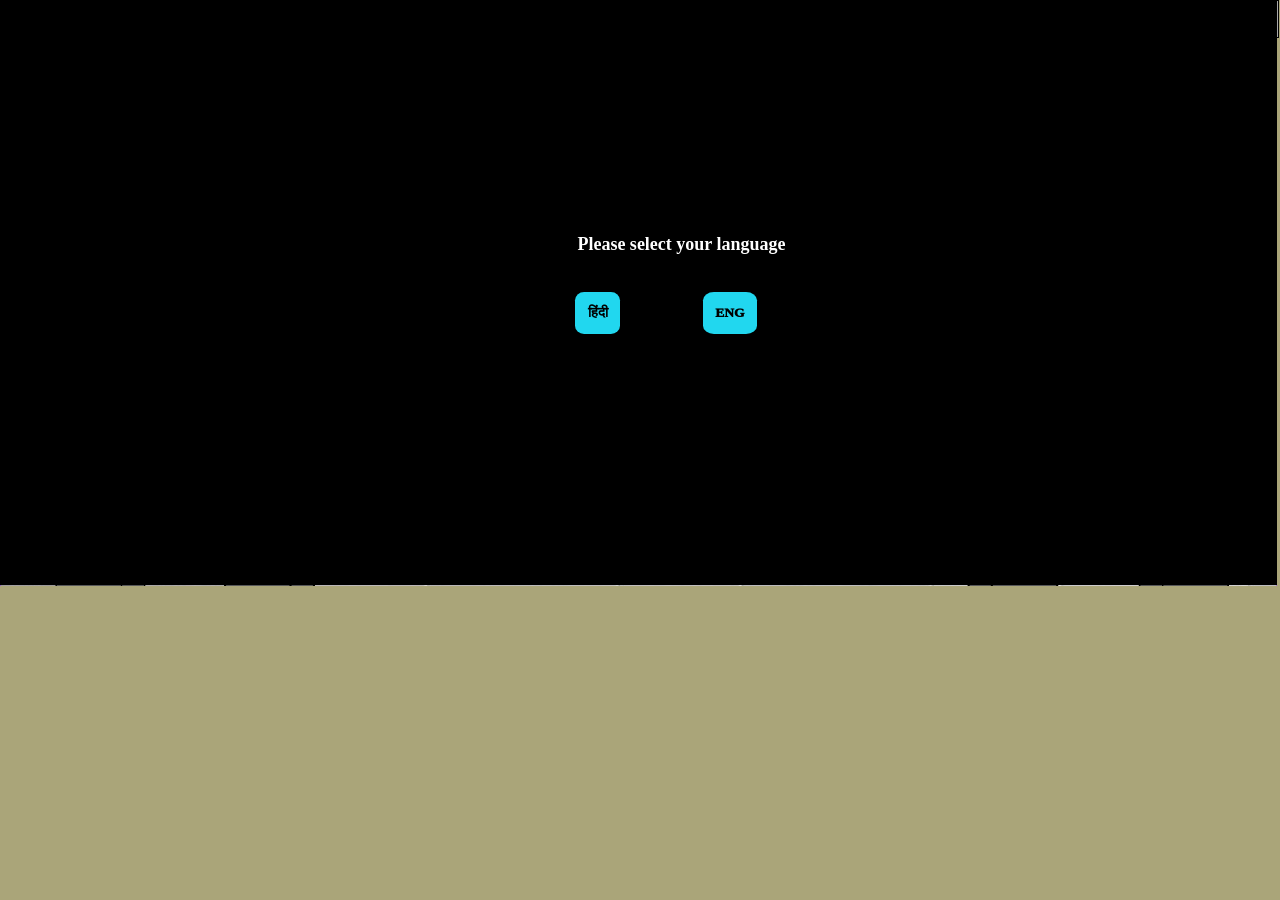
<file: simulation/index.html>
<!DOCTYPE html>
<html lang="en">
<head>
    <meta charset="UTF-8">
    <meta name="viewport" content="width=device-width, initial-scale=1.0">
    <title>Determine The Saponification Value of Oil</title>
    <link rel="shortcut icon" href="images/favicon.ico">
    <link rel="stylesheet" href="css/style.css">
    <link rel="stylesheet" href="css/stopwatch.css">
</head>
<body id="body">
    <main class="main">
        <div class="header" id="header">
          <h1 id="ins">Instructions :-</h1>
          <h1 id="text"> lets start the experiment</h1>
        </div>


        <div class="footer">
            
            <div id="experiment">

                <!-- ------------------------------  TABLES AND BACKGROUNDS  ----------------------- -->

                <!-- <img id="startinglab" src="images/working-area-empty1-big-lab1.jpg" alt=""> -->
                <!-- <img id="startinglab" src="images/bg4 copy.png" alt=""> -->
                <img id="startinglab" src="images/durgesh lab edits.png" alt="">


                <!-- --------------------------------------     INSTRUMENTS    ----------------------------------------- -->
                

                <img id="heater" src="images/heater.png" alt="">
                <img id="heaterdone" src="images/heater-done.png" alt="">

                <div id="watch">
                  <h3 id="timetext">stopwatch 4x >></h3>

                  <div id="time"> 
                    <span class="digit" id="min">00</span> 
                    <span class="digit" id="collon">:</span> 
                    <span class="digit" id="sec"> 00</span> 
                  </div>
                   <button class="button" onclick="forwardTimeBy3Minutes()">Forward +3 min</button>

                </div>
                <img id="rotary" onclick="nob()" src="images/rotary.png" alt="">
                <img id="emptypippete" onclick="pippete1()" src="images/empty-pippete.png" alt="">
                <img id="pippete" onclick="pippete1()" src="images/pippete.png" alt="">
                <img id="drop" src="images/drop.png" alt="">
                <img id="eflask" src="images/empty-flask.png" alt="">
                <img id="oilsample" src="images/oil sample.png" alt="">
                <!-- <img id="testing1" src="conical-flask3.png" alt=""> -->
                <img id="hclhalf" src="images/hcl-half.png" alt="">
                <img id="hclneck" src="images/hcl-neck.png" alt="">
                <img id="hclsol" onclick="hcl()" src="images/hcl.png" alt="">
                <img id="kohsol" src="images/koh 100ml.png" alt="">
                <img id="kohhalf" src="images/koh 100ml-half.png" alt="">
                <img id="kohneck" src="images/koh 100ml-neck.png" alt="">
                <img id="funnel" src="images/funnel.png" alt="">
                <img id="eburette" src="images/empty-Burette-50ml.png" alt="">
                <img id="b20" src="images/Burette-20ml.png" alt="">
                <img id="b27" src="images/Burette-27ml.png" alt="">
                <img id="burette" src="images/Burette-50ml.png" alt="">
                 <img src="images/distilled_water_flask.png" id="distilledFlask" title="conical with distilled water" onclick="washBuretteWithDistilledWater()">
                <!-- <img id="rotate" src="images/rotate.png" alt=""> -->
                <div id="clicker" onclick="titrate()"></div>
                <img id="pc" onclick="phenolph()" src="images/phenolphthelein-cap.png" alt="">
                <img id="koh15ml" onclick="flask1()" src="images/normal koh 15ml.png" alt="">
                <img id="koh15p" onclick="flask1()" src="images/koh 15ml -phenolphthelien.png" alt="">
                <img id="kohoil" onclick="oilflask(),flask2()"  src="images/koh 15ml oil added.png" alt="">
                <img id="kohoilp" onclick="flask2()" src="images/koh 15ml oil added-phenolphthelien.png" alt="">
                <img id="pb" src="images/phenolphthelein-bottle.png" alt="">




                <!-- <img id="dessicato" src="dessicator-new.png" alt=""> -->




  
            
              



                <div id="popup">
                  <h1 id="ptext"> Heat the oil mixture for 30 minutes at 70<sup>0</sup>C to make oil proper soluble in KOH </h1>
                </div>

               
                
                <button id="start" onclick="start()" >START</button>
            </div>



            <div id="tablesdiv">
              <table id="table1" class="tbl1">
                  <thead>
                  <tr>
                      <th>S. No. </th>
                      <th>Weight of <br> the oil <br> taken (in g)</th>
                      <th>Volume of <br> 0.5 N HCL <br> required to <br> titrate (V<sub>o</sub>) <br> (in mL) </th>
                      <th>Volume of 0.5 N <br> HCL required to <br>titrate the control <br>(i.e. without oil) <br> (V<sub>c</sub>) (in mL)</th>
                      <th>Weight of <br> KOH required <br> to complete the <br> saponification <br> (in mg)<sup>$</sup></th>
                      <th>Saponification <br> value (mg of <br> KOH/g of oil) </th>
                  </tr>
                  </thead>
                  <tbody>
                  <tr>
                      <td>1</td>
                      <td>1.51</td>
                      <td>7.3</td>
                      <td>20.1</td>
                      <td>359.04</td>
                      <td>237.77</td>
                  </tr>
                  <tr>
                      <td>2</td>
                      <td>1.50</td>
                      <td>7.5</td>
                      <td>20.0</td>
                      <td>350.62</td>
                      <td>233.75</td>
                  </tr>
                  <tr>
                      <td>3</td>
                      <td>1.53</td>
                      <td>7.0</td>
                      <td>20.2</td>
                      <td>370.26</td>
                      <td>242.00</td>
                  </tr>
                  <tr>
                    <td>Average</td>
                    <td>NA</td>
                    <td>NA</td>
                    <td>NA</td>
                    <td>NA</td>
                    <td>237.84</td>
                </tr>
                  </tbody>
              </table>
              <h1 id="formula"> <sup>$</sup>Weight of KOH = Normality of KOH x Equivalent weight of KOH x Volume (V<sub>c</sub>-V<sub>o</sub>)  </h1>
          </div>





        </div>

          <!-----------------------------------         LANGUAGE SELECTOR            --------------------------------------------->

        <div id="langselector">        
            <h1 id="lselector">Please select your language</h1>
            <button id="hindi" onclick="hindi1()">हिंदी</button>
            <button id="eng" onclick="eng1()">ENG</button>
        </div>
    </main>
    <script src="script/project.js"></script>
    <script src="script/newsteps.js"></script>
    <script src="script/stopwatch.js"></script>
    <script src="script/titration.js"></script>
    <script src="script/bypass.js"></script>
<script src="../assets/js/iframeResize.js"></script>
        
        </body>
</html>
</file>
<file: simulation/css/style.css>
/* Mobile devices (landscape only) */
@media only screen and (max-width: 480px) and (orientation: landscape) {
    /* styles here */


}


#rotate{
    position: absolute;
    height: 10%;
    width: 7%;
    top: 45.7%;
    left: 15.2%;
    visibility: hidden;
   

}

.button {
  background-color: #4CAF50; /* Green background */
  border: none;              /* Remove border */
  color: white;              /* White text */
  padding: 10px 20px;        /* Spacing inside button */
  position: absolute;
  text-align: center;
  text-decoration: none;
  display: inline-block;
  font-size: 14px;
  font-weight: bold;
  width: 100%;
  top: 90%;
  margin: 10px 0;
  cursor: pointer;
  right: 1%;
  border-radius: 8px;        /* Rounded corners */
  transition: background-color 0.3s ease;
}

.button:hover {
  background-color: #45a049; /* Darker green on hover */
}




*{
    margin: 0;
    padding: 0;
    box-sizing: border-box;
}
body{
    /* width: 98vmax;
    height: 1vmax; */
    height: 100%;
    width: 100%;
    display: block;
    position: relative;
    background-color: rgb(170, 165, 121);
}

.main{
    height: 45.7vmax;
    width: 99.8vmax;
    background-color: red;
    position: relative;
}

.header{
    border: 1px solid black;
    background-color: rgb(170, 170, 170);
    height: 3vmax;
    width: 99.9vmax; 
    position: absolute;
    display: flex;
    justify-content:first baseline;
    align-items: center;
}

#ins{
    font-size: 2vw;
    text-align: center;
    font-weight: bold;
    text-decoration: underline;
}

#text{
    font-size: 1.5vw;
    font-weight: 100;
    color: rgb(251, 255, 8);
}

.footer{
    position: absolute;
    align-items: center;
    top: 3vmax;
    height: 42.8vmax;
    width: 100%;
    background-color: rgb(226, 239, 33);
}

#experiment{
    /* top: 8%; */
    height: 100%;
    width: 100%;
    position: relative;
    background-color: blueviolet;
    /* border: 1px solid black; */
    /* visibility: hidden; */
}

#start{
    position:absolute;
    border-radius: 10%;
    padding: 0.5%;
    font-size: 1vw;
    left: 90%;
    top: 90%;
    border: none;
    background-color: rgb(0, 244, 16);
    box-shadow: 1px 1px 0px 0.5px;
    font-weight: 1000;
    font-family: 'Times New Roman', Times, serif;
    animation: blinking;
    animation-duration: 1s infinite ;
}

#start:active{
    scale: 0.9;
    transition: all ease 0.2s;
}



#hindi{
    position:absolute;
    border-radius: 20%;
    padding: 1%;
    font-size: 1.5vh;
    left: 45%;
    top: 50%;
    border: none;
    background-color: rgb(33, 215, 239);
    /*box-shadow: 2px 2px 0px 1px;*/
    font-weight: 1000;
    font-family: 'Times New Roman', Times, serif;

}

#hindi:active{
    scale: 0.9;
}

#eng{
    position:absolute;
    border-radius: 20%;
    padding: 1%;
    font-size: 1.5vh;
    left: 55%;
    top: 50%;
    border: none;
    background-color: rgb(33, 215, 239);
    /*box-shadow: 2px 2px 0px 1px;*/
    font-weight: 1000;
    font-family: 'Times New Roman', Times, serif;
}

#eng:active{
    scale: 0.9;
}

#lselector{
    justify-content: center;
    align-items: center;
    position: absolute;
    font-size: 2vh;
    color: rgb(255, 255, 255);
    left: 45.2%;
    top: 40%;
}

#langselector{
    height: 100%;
    width: 100%;
    background-color: black;
    position: absolute;
    transition: all;
    transition-duration: 1s;
    visibility: visible;
}


/* ******************************************       Equipments   ************************************** */

#startinglab{
    position: absolute;
    height:100%;
    width: 100%;
    visibility: visible;    

}









#koh15ml{
    position: absolute;
    height: 30%;
    width: 8%;
    top: 50%;
    left: 10%;
    transition: all;
    transition-duration: 1s;
    opacity: 0%;
    visibility: hidden;
}

#eflask{
    position: absolute;
    height: 30%;
    width: 8%;
    top: 50%;
    left: 10%;
    transition: all;
    transition-duration: 1s;
}

/* #testing1{
    position: absolute;
    height: 30%;
    width: 8%;
    top: 55%;
    left: 30%;
} */

#hclsol{
    position: absolute;
    height: 30%;
    width: 7.5%;
    top: 50%;
    left: 50%;
    transition: all;
    transition-duration: 1s;
}

#hclneck{
    position: absolute;
    height: 30%;
    width: 7.5%;
    top: 50%;
    left: 50%;
    /* visibility: hidden; */
    opacity: 0%;
    transition: all;
    transition-duration: 1s;
}

#hclhalf{
    position: absolute;
    height: 30%;
    width: 7.5%;
    top: 50%;
    left: 50%;
    /* visibility: hidden; */
    opacity: 0%;
    transition: all;
    transition-duration: 1s;
}

#kohsol{
    position: absolute;
    height: 30%;
    width: 7.5%;
    top: 50%;
    left: 40%;
    transition: all;
    transition-duration: 1s;
}

#kohneck{
    position: absolute;
    height: 30%;
    width: 7.5%;
    top: 50%;
    left: 40%;
    transition: all;
    transition-duration: 1s;
    opacity: 0%;
    /* visibility: hidden; */
}

#kohhalf{
    position: absolute;
    height: 30%;
    width: 7.5%;
    top: 50%;
    left: 40%;
    transition: all;
    transition-duration: 1s;
    opacity: 0%;
    /* visibility: hidden; */
}

/* #dessicato{
    position: absolute;
    height: 30%;
    width: 10%;
    top: 55%;
    left: 60%;
} */

#pippete{
    position: absolute;
    height: 30%;
    width: 1.5%;
    top: 68%;
    left: 25%;
    transition: all;
    transition-duration: 1s;
    visibility: hidden;
    opacity: 0%;
    rotate: -90deg;
}

#emptypippete{
    position: absolute;
    height: 30%;
    width: 1.5%;
    top: 68%;
    left: 25%;
    transition: all;
    transition-duration: 1s;
    rotate: -90deg;

}

#oilsample{
    position: absolute;
    height: 30%;
    width: 8%;
    top: 50%;
    left: 20%;
    transition: all;
    transition-duration: 1s;
}

#kohoil{
    position: absolute;
    height: 30%;
    width: 8%;
    top: 50%;
    left: 20%;
    transition: all;
    transition-duration: 1s;
    visibility: hidden;
    opacity: 0%;
}

#kohoilp{
    position: absolute;
    height: 30%;
    width: 8%;
    top: 50%;
    left: 40%;
    transition: all;
    transition-duration: 1s;
    visibility: hidden;
    opacity: 0%;
}

#heater{
    position: absolute;
    height: 40%;
    width: 25%;
    top: 45%;
    left: 72%;
}

#heaterdone{
    position: absolute;
    height: 40%;
    width: 25%;
    top: 45%;
    left: 72%;
    transition: all;
    transition-duration: 0.5s;
    opacity: 0%;
}

#rotary{
    position: absolute;
    height: 5%;
    width: 2.4%;
    top: 70.5%;
    left: 91.5%;
    rotate: -120deg;
    transition: all;
    transition-duration: 1s;

}



#popup{
    position: absolute;
    height: 10%;
    width: 40%;
    left: 30%;
    top: 40%;
    background-color: white;
    border: 1px solid black;
    border-radius: 1%;
    display: flex;
    justify-content: center;
    align-items: center;
    visibility: hidden;
}

#ptext{
    position: absolute;
    font-size: 1.4vw;
    font-weight: 100;
    color: red;
    text-align: center;
    margin: 1%;
}

#burette{
    position: absolute;
    height: 80%;
    width: 20%;
    top: 5%;
    left: 7.2%;
    /* scale: 0.8; */
    transition: all;
    transition-duration: 1s;
    opacity: 0%;
    visibility: hidden;
    /* visibility: visible;
    opacity: 100%; */
}

#eburette{
    position: absolute;
    height: 80%;
    width: 20%;
    top: 5%;
    left: 7.2%;
    /* scale: 0.8; */
    transition: all;
    transition-duration: 1s;
    visibility: hidden;
}

#b20{
    position: absolute;
    height: 80%;
    width: 20%;
    top: 5%;
    left: 7.2%;
    /* scale: 0.8; */
    transition: all;
    transition-duration: 1s;
    opacity: 0%;
    visibility: hidden;
}

#b27{
    position: absolute;
    height: 80%;
    width: 20%;
    top: 5%;
    left: 7.2%;
    /* scale: 0.8; */
    transition: all;
    transition-duration: 1s;
    opacity: 0%;
    visibility: hidden;
}

#funnel{
    position: absolute;
    height: 15%;
    width: 5%;
    top: 70%;
    /* left: 14.1%; */
    left: 60%;
    rotate: 70deg;
    transition: all;
    transition-duration: 1s;
}

#drop{
    position: absolute;
    height: 5%;
    width: 1%;
    top: 12%;
    left: 16%;
    visibility: hidden;
    transition: all;
    transition-duration: 1s;
}


#pb{
    position: absolute;
    height: 20%;
    width: 4%;
    top: 58%;
    left: 60%;
    transition: all;
    transition-duration: 1s;
    visibility: hidden;
}

#pc{
    position: absolute;
    height: 22%;
    width: 2.5%;
    top: 52.3%;
    left: 60.75%;
    transition: all;
    transition-duration: 1s;
    visibility: hidden;
}
#distilledFlask{
  position: absolute;
    top: 48%;
    left: 27%;
    height: 35%;
    visibility: visible;
}

#koh15p{
    position: absolute;
    height: 30%;
    width: 8%;
    top: 50%;
    left: 40%;
    transition: all;
    transition-duration: 1s;
    visibility: hidden;
    opacity: 0%;
    /* visibility: visible;
    opacity: 100%; */
}

#clicker{
    position: absolute;
    height: 3%;
    width: 4%;
    /* background-color: aqua; */
    top: 49%;
    left: 15%;
    visibility: hidden;



}










#tablesdiv{
    height: 80%;
    width: 80%;
    top: 10%;
    left: 10%;
    position: absolute;
    background-color: white;
    opacity: 95%;
    border: 1px solid black;
    visibility: hidden;
  }
  
  .tbl1,th,td{
    color: rgb(0, 0, 0);
    border: 1px solid rgb(0, 0, 0);
    border-collapse: separate;
    text-align: center;
    justify-content: center;
    font-size: 1.4vw;
  }
  
  #table1{
    align-items: center;
    position: absolute;
    top: 10%;
    left: 7%;
    /* visibility: visible; */
    width: 86%;
    height: 64%;
  }
  
  #formula{
    position: absolute;
    left: 18%;
    top: 78%;
    text-align: left;
    font-size: 1.4vw;
    font-weight: 100;
    /* visibility: visible; */
  }



























@keyframes blinking {
    0%{opacity: 100%;}
    50%{opacity: 0%;}
    100%{opacity: 100%;}
}

@keyframes vibrate {
    0%{scale: 1.1;}
    50%{scale: 1.0;}    
    100%{scale: 1.1;}
    
}

@keyframes Steps{
    0%{left: -641px;}
    100%{left: 0px;}
}
</file>
<file: simulation/css/stopwatch.css>
#time { 
    display: flex; 
    justify-content: center; 
    align-items: center; 
    width: 100%; 
    height: 50%;
    top: 50%; 
    /* left: 61.3%;
    top: 47.1%; */
    position: absolute;
    opacity: 100%;
    /* visibility: ; */
    transition: all;
    transition-duration: 1s;
    /* animation: blinking; */
    animation-duration: 1s;
    animation-iteration-count: infinite;
    /* background-color: black; */
} 
  
h1 { 
    text-align: center; 
} 
  
.digit { 

    /* background-color: aqua; */
    font-size: 1.8vw; 
    color: red; 
    font-family: digital;
    /* text-align: center; */
} 

#watch{
    position: absolute;
    height: 10%;
    width: 10%;
    top: 5%;
    left: 85%;
    background-color: white;
    border: 1px solid black;
    justify-content: center;
    align-items: center;
    text-align: center;
    font-size: 1vw;
    visibility: hidden;
}
</file>
<file: experiment/simulation/css/style.css>
/* Mobile devices (landscape only) */
@media only screen and (max-width: 480px) and (orientation: landscape) {
    /* styles here */


}


#rotate{
    position: absolute;
    height: 10%;
    width: 7%;
    top: 45.7%;
    left: 15.2%;
    visibility: hidden;
   

}

.button {
  background-color: #4CAF50; /* Green background */
  border: none;              /* Remove border */
  color: white;              /* White text */
  padding: 10px 20px;        /* Spacing inside button */
  position: absolute;
  text-align: center;
  text-decoration: none;
  display: inline-block;
  font-size: 14px;
  font-weight: bold;
  width: 100%;
  top: 90%;
  margin: 10px 0;
  cursor: pointer;
  right: 1%;
  border-radius: 8px;        /* Rounded corners */
  transition: background-color 0.3s ease;
}

.button:hover {
  background-color: #45a049; /* Darker green on hover */
}




*{
    margin: 0;
    padding: 0;
    box-sizing: border-box;
}
body{
    /* width: 98vmax;
    height: 1vmax; */
    height: 100%;
    width: 100%;
    display: block;
    position: relative;
    background-color: rgb(170, 165, 121);
}

.main{
    height: 45.7vmax;
    width: 99.8vmax;
    background-color: red;
    position: relative;
}

.header{
    border: 1px solid black;
    background-color: rgb(170, 170, 170);
    height: 3vmax;
    width: 99.9vmax; 
    position: absolute;
    display: flex;
    justify-content:first baseline;
    align-items: center;
}

#ins{
    font-size: 2vw;
    text-align: center;
    font-weight: bold;
    text-decoration: underline;
}

#text{
    font-size: 1.5vw;
    font-weight: 100;
    color: rgb(251, 255, 8);
}

.footer{
    position: absolute;
    align-items: center;
    top: 3vmax;
    height: 42.8vmax;
    width: 100%;
    background-color: rgb(226, 239, 33);
}

#experiment{
    /* top: 8%; */
    height: 100%;
    width: 100%;
    position: relative;
    background-color: blueviolet;
    /* border: 1px solid black; */
    /* visibility: hidden; */
}

#start{
    position:absolute;
    border-radius: 10%;
    padding: 0.5%;
    font-size: 1vw;
    left: 90%;
    top: 90%;
    border: none;
    background-color: rgb(0, 244, 16);
    box-shadow: 1px 1px 0px 0.5px;
    font-weight: 1000;
    font-family: 'Times New Roman', Times, serif;
    animation: blinking;
    animation-duration: 1s infinite ;
}

#start:active{
    scale: 0.9;
    transition: all ease 0.2s;
}



#hindi{
    position:absolute;
    border-radius: 20%;
    padding: 1%;
    font-size: 1.5vh;
    left: 45%;
    top: 50%;
    border: none;
    background-color: rgb(33, 215, 239);
    /*box-shadow: 2px 2px 0px 1px;*/
    font-weight: 1000;
    font-family: 'Times New Roman', Times, serif;

}

#hindi:active{
    scale: 0.9;
}

#eng{
    position:absolute;
    border-radius: 20%;
    padding: 1%;
    font-size: 1.5vh;
    left: 55%;
    top: 50%;
    border: none;
    background-color: rgb(33, 215, 239);
    /*box-shadow: 2px 2px 0px 1px;*/
    font-weight: 1000;
    font-family: 'Times New Roman', Times, serif;
}

#eng:active{
    scale: 0.9;
}

#lselector{
    justify-content: center;
    align-items: center;
    position: absolute;
    font-size: 2vh;
    color: rgb(255, 255, 255);
    left: 45.2%;
    top: 40%;
}

#langselector{
    height: 100%;
    width: 100%;
    background-color: black;
    position: absolute;
    transition: all;
    transition-duration: 1s;
    visibility: visible;
}


/* ******************************************       Equipments   ************************************** */

#startinglab{
    position: absolute;
    height:100%;
    width: 100%;
    visibility: visible;    

}









#koh15ml{
    position: absolute;
    height: 30%;
    width: 8%;
    top: 50%;
    left: 10%;
    transition: all;
    transition-duration: 1s;
    opacity: 0%;
    visibility: hidden;
}

#eflask{
    position: absolute;
    height: 30%;
    width: 8%;
    top: 50%;
    left: 10%;
    transition: all;
    transition-duration: 1s;
}

/* #testing1{
    position: absolute;
    height: 30%;
    width: 8%;
    top: 55%;
    left: 30%;
} */

#hclsol{
    position: absolute;
    height: 30%;
    width: 7.5%;
    top: 50%;
    left: 50%;
    transition: all;
    transition-duration: 1s;
}

#hclneck{
    position: absolute;
    height: 30%;
    width: 7.5%;
    top: 50%;
    left: 50%;
    /* visibility: hidden; */
    opacity: 0%;
    transition: all;
    transition-duration: 1s;
}

#hclhalf{
    position: absolute;
    height: 30%;
    width: 7.5%;
    top: 50%;
    left: 50%;
    /* visibility: hidden; */
    opacity: 0%;
    transition: all;
    transition-duration: 1s;
}

#kohsol{
    position: absolute;
    height: 30%;
    width: 7.5%;
    top: 50%;
    left: 40%;
    transition: all;
    transition-duration: 1s;
}

#kohneck{
    position: absolute;
    height: 30%;
    width: 7.5%;
    top: 50%;
    left: 40%;
    transition: all;
    transition-duration: 1s;
    opacity: 0%;
    /* visibility: hidden; */
}

#kohhalf{
    position: absolute;
    height: 30%;
    width: 7.5%;
    top: 50%;
    left: 40%;
    transition: all;
    transition-duration: 1s;
    opacity: 0%;
    /* visibility: hidden; */
}

/* #dessicato{
    position: absolute;
    height: 30%;
    width: 10%;
    top: 55%;
    left: 60%;
} */

#pippete{
    position: absolute;
    height: 30%;
    width: 1.5%;
    top: 68%;
    left: 25%;
    transition: all;
    transition-duration: 1s;
    visibility: hidden;
    opacity: 0%;
    rotate: -90deg;
}

#emptypippete{
    position: absolute;
    height: 30%;
    width: 1.5%;
    top: 68%;
    left: 25%;
    transition: all;
    transition-duration: 1s;
    rotate: -90deg;

}

#oilsample{
    position: absolute;
    height: 30%;
    width: 8%;
    top: 50%;
    left: 20%;
    transition: all;
    transition-duration: 1s;
}

#kohoil{
    position: absolute;
    height: 30%;
    width: 8%;
    top: 50%;
    left: 20%;
    transition: all;
    transition-duration: 1s;
    visibility: hidden;
    opacity: 0%;
}

#kohoilp{
    position: absolute;
    height: 30%;
    width: 8%;
    top: 50%;
    left: 40%;
    transition: all;
    transition-duration: 1s;
    visibility: hidden;
    opacity: 0%;
}

#heater{
    position: absolute;
    height: 40%;
    width: 25%;
    top: 45%;
    left: 72%;
}

#heaterdone{
    position: absolute;
    height: 40%;
    width: 25%;
    top: 45%;
    left: 72%;
    transition: all;
    transition-duration: 0.5s;
    opacity: 0%;
}

#rotary{
    position: absolute;
    height: 5%;
    width: 2.4%;
    top: 70.5%;
    left: 91.5%;
    rotate: -120deg;
    transition: all;
    transition-duration: 1s;

}



#popup{
    position: absolute;
    height: 10%;
    width: 40%;
    left: 30%;
    top: 40%;
    background-color: white;
    border: 1px solid black;
    border-radius: 1%;
    display: flex;
    justify-content: center;
    align-items: center;
    visibility: hidden;
}

#ptext{
    position: absolute;
    font-size: 1.4vw;
    font-weight: 100;
    color: red;
    text-align: center;
    margin: 1%;
}

#burette{
    position: absolute;
    height: 80%;
    width: 20%;
    top: 5%;
    left: 7.2%;
    /* scale: 0.8; */
    transition: all;
    transition-duration: 1s;
    opacity: 0%;
    visibility: hidden;
    /* visibility: visible;
    opacity: 100%; */
}

#eburette{
    position: absolute;
    height: 80%;
    width: 20%;
    top: 5%;
    left: 7.2%;
    /* scale: 0.8; */
    transition: all;
    transition-duration: 1s;
    visibility: hidden;
}

#b20{
    position: absolute;
    height: 80%;
    width: 20%;
    top: 5%;
    left: 7.2%;
    /* scale: 0.8; */
    transition: all;
    transition-duration: 1s;
    opacity: 0%;
    visibility: hidden;
}

#b27{
    position: absolute;
    height: 80%;
    width: 20%;
    top: 5%;
    left: 7.2%;
    /* scale: 0.8; */
    transition: all;
    transition-duration: 1s;
    opacity: 0%;
    visibility: hidden;
}

#funnel{
    position: absolute;
    height: 15%;
    width: 5%;
    top: 70%;
    /* left: 14.1%; */
    left: 60%;
    rotate: 70deg;
    transition: all;
    transition-duration: 1s;
}

#drop{
    position: absolute;
    height: 5%;
    width: 1%;
    top: 12%;
    left: 16%;
    visibility: hidden;
    transition: all;
    transition-duration: 1s;
}


#pb{
    position: absolute;
    height: 20%;
    width: 4%;
    top: 58%;
    left: 60%;
    transition: all;
    transition-duration: 1s;
    visibility: hidden;
}

#pc{
    position: absolute;
    height: 22%;
    width: 2.5%;
    top: 52.3%;
    left: 60.75%;
    transition: all;
    transition-duration: 1s;
    visibility: hidden;
}
#distilledFlask{
  position: absolute;
    top: 48%;
    left: 27%;
    height: 35%;
    visibility: visible;
}

#koh15p{
    position: absolute;
    height: 30%;
    width: 8%;
    top: 50%;
    left: 40%;
    transition: all;
    transition-duration: 1s;
    visibility: hidden;
    opacity: 0%;
    /* visibility: visible;
    opacity: 100%; */
}

#clicker{
    position: absolute;
    height: 3%;
    width: 4%;
    /* background-color: aqua; */
    top: 49%;
    left: 15%;
    visibility: hidden;



}










#tablesdiv{
    height: 80%;
    width: 80%;
    top: 10%;
    left: 10%;
    position: absolute;
    background-color: white;
    opacity: 95%;
    border: 1px solid black;
    visibility: hidden;
  }
  
  .tbl1,th,td{
    color: rgb(0, 0, 0);
    border: 1px solid rgb(0, 0, 0);
    border-collapse: separate;
    text-align: center;
    justify-content: center;
    font-size: 1.4vw;
  }
  
  #table1{
    align-items: center;
    position: absolute;
    top: 10%;
    left: 7%;
    /* visibility: visible; */
    width: 86%;
    height: 64%;
  }
  
  #formula{
    position: absolute;
    left: 18%;
    top: 78%;
    text-align: left;
    font-size: 1.4vw;
    font-weight: 100;
    /* visibility: visible; */
  }



























@keyframes blinking {
    0%{opacity: 100%;}
    50%{opacity: 0%;}
    100%{opacity: 100%;}
}

@keyframes vibrate {
    0%{scale: 1.1;}
    50%{scale: 1.0;}    
    100%{scale: 1.1;}
    
}

@keyframes Steps{
    0%{left: -641px;}
    100%{left: 0px;}
}
</file>
<file: experiment/simulation/css/stopwatch.css>
#time { 
    display: flex; 
    justify-content: center; 
    align-items: center; 
    width: 100%; 
    height: 50%;
    top: 50%; 
    /* left: 61.3%;
    top: 47.1%; */
    position: absolute;
    opacity: 100%;
    /* visibility: ; */
    transition: all;
    transition-duration: 1s;
    /* animation: blinking; */
    animation-duration: 1s;
    animation-iteration-count: infinite;
    /* background-color: black; */
} 
  
h1 { 
    text-align: center; 
} 
  
.digit { 

    /* background-color: aqua; */
    font-size: 1.8vw; 
    color: red; 
    font-family: digital;
    /* text-align: center; */
} 

#watch{
    position: absolute;
    height: 10%;
    width: 10%;
    top: 5%;
    left: 85%;
    background-color: white;
    border: 1px solid black;
    justify-content: center;
    align-items: center;
    text-align: center;
    font-size: 1vw;
    visibility: hidden;
}
</file>
